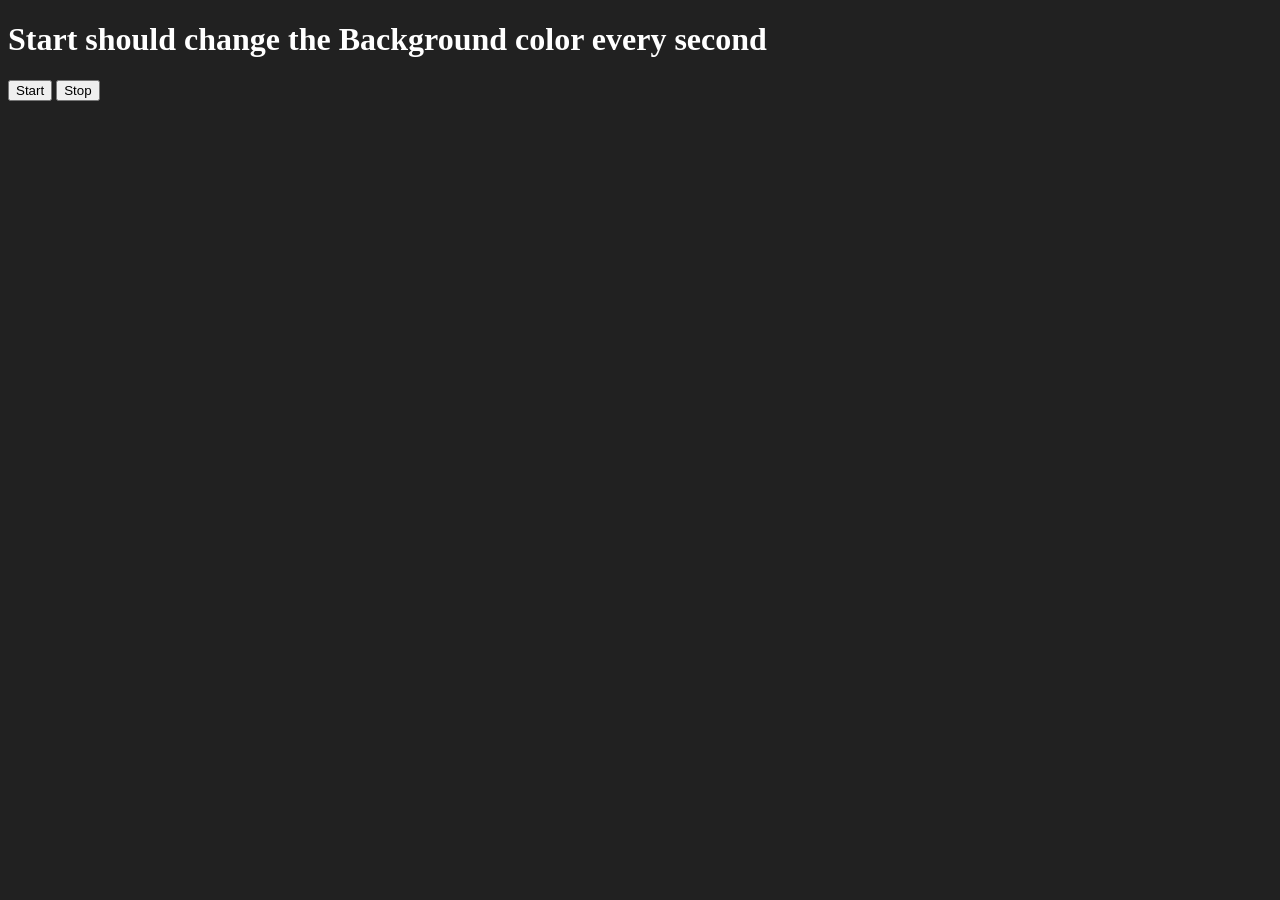
<file: JavaScript/02_unlimitedColors/index.htm>
<!DOCTYPE html>
<html lang="en">
  <head>
    <meta charset="UTF-8" />
    <meta name="viewport" content="width=device-width, initial-scale=1.0" />
    <meta http-equiv="X-UA-Compatible" content="ie=edge" />
    <title>Number Guessing Game</title>
   
  </head>
  <body style="background-color: #212121; color: #fff">
   

    <h1>Start should change the Background color every second</h1>
    <button id="start">Start</button>
    <button id="stop">Stop</button>
    <script src="script.js"></script>
  </body>
</html>
</file>
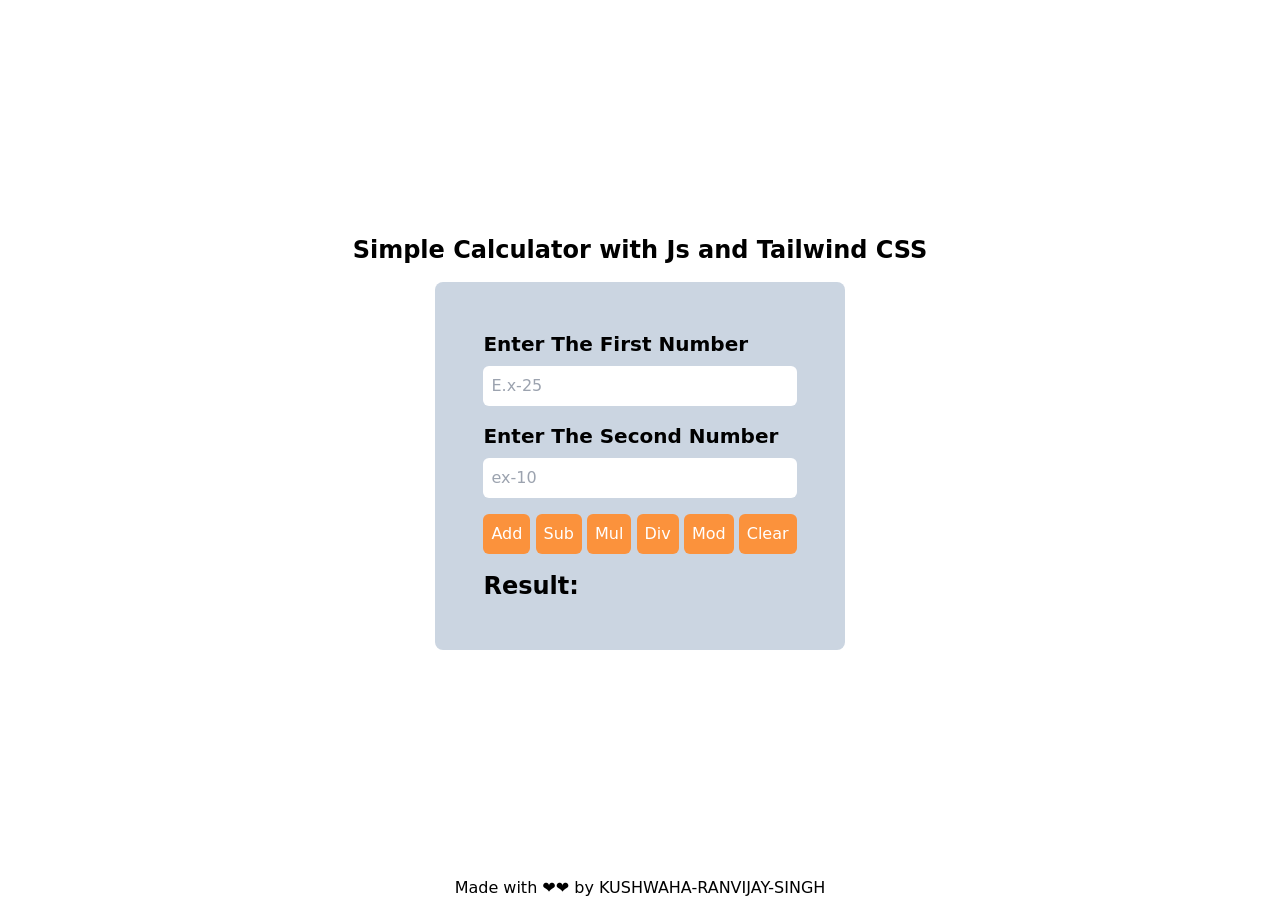
<file: JavaScript/Calculator/src/index.html>
<!DOCTYPE html>
<html lang="en">
<head>
  <meta charset="UTF-8">
  <meta name="viewport" content="width=device-width, initial-scale=1.0">
  <link rel="stylesheet" href="output.css">
  <title>Simple Calculator with Js and Tailwind CSS</title>
</head>
<body>
      <div class="grid grid-cols-1 justify-items-center content-center h-screen">
        <div>
          <h1 class="font-bold text-center text-2xl">Simple Calculator with Js and Tailwind CSS</h1>
        </div>
        <div class="grid grid-cols-1 gap-4 bg-slate-300 p-12 m-4 rounded-lg">
          <div class="flex  flex-col">
            <label class="font-bold mb-2 text-xl  ">Enter The First Number</label>
             <input type="text" placeholder="E.x-25" class="rounded-md p-2 " id="firstNumber">

             <label class="font-bold mt-4 text-xl"> Enter The Second Number</label>
             <input type="text" placeholder="ex-10"
             class="p-2 mt-2 rounded-md" id="SecondNum">
          </div>
          <div class="md:col-span-6 sm:col-span-3 col-span-2">
            <button class="bg-orange-400 text-white p-2 rounded-md" onclick="add()">
              Add
            </button>
            <button class="bg-orange-400 text-white p-2 rounded-md " onclick="Sub()">Sub</button>
            <button class="bg-orange-400 text-white rounded-md p-2" onclick="Mul()">Mul</button>
            <button class="bg-orange-400 text-white rounded-md p-2" onclick="Div()">Div</button>
            <button class="bg-orange-400 text-white rounded-md p-2" onclick="Mod()">Mod</button>
            <button class="bg-orange-400 text-white rounded-md p-2"onclick='Clear()'>Clear</button>
          </div>
          <h1 class="font-bold text-2xl">Result: <span id="result"></span></h1>
        </div>

        <footer class="bottom-0 absolute">
          <a href="https://github.com/KUSHWAHA-RANVIJAY-SINGH">Made with ❤️❤️ by  KUSHWAHA-RANVIJAY-SINGH</a>
        </footer>
      </div>
</body>
<script src="script.js"></script>
</html>
</file>
<file: JavaScript/Calculator/src/output.css>
*, ::before, ::after {
  --tw-border-spacing-x: 0;
  --tw-border-spacing-y: 0;
  --tw-translate-x: 0;
  --tw-translate-y: 0;
  --tw-rotate: 0;
  --tw-skew-x: 0;
  --tw-skew-y: 0;
  --tw-scale-x: 1;
  --tw-scale-y: 1;
  --tw-pan-x:  ;
  --tw-pan-y:  ;
  --tw-pinch-zoom:  ;
  --tw-scroll-snap-strictness: proximity;
  --tw-gradient-from-position:  ;
  --tw-gradient-via-position:  ;
  --tw-gradient-to-position:  ;
  --tw-ordinal:  ;
  --tw-slashed-zero:  ;
  --tw-numeric-figure:  ;
  --tw-numeric-spacing:  ;
  --tw-numeric-fraction:  ;
  --tw-ring-inset:  ;
  --tw-ring-offset-width: 0px;
  --tw-ring-offset-color: #fff;
  --tw-ring-color: rgb(59 130 246 / 0.5);
  --tw-ring-offset-shadow: 0 0 #0000;
  --tw-ring-shadow: 0 0 #0000;
  --tw-shadow: 0 0 #0000;
  --tw-shadow-colored: 0 0 #0000;
  --tw-blur:  ;
  --tw-brightness:  ;
  --tw-contrast:  ;
  --tw-grayscale:  ;
  --tw-hue-rotate:  ;
  --tw-invert:  ;
  --tw-saturate:  ;
  --tw-sepia:  ;
  --tw-drop-shadow:  ;
  --tw-backdrop-blur:  ;
  --tw-backdrop-brightness:  ;
  --tw-backdrop-contrast:  ;
  --tw-backdrop-grayscale:  ;
  --tw-backdrop-hue-rotate:  ;
  --tw-backdrop-invert:  ;
  --tw-backdrop-opacity:  ;
  --tw-backdrop-saturate:  ;
  --tw-backdrop-sepia:  ;
  --tw-contain-size:  ;
  --tw-contain-layout:  ;
  --tw-contain-paint:  ;
  --tw-contain-style:  ;
}

::backdrop {
  --tw-border-spacing-x: 0;
  --tw-border-spacing-y: 0;
  --tw-translate-x: 0;
  --tw-translate-y: 0;
  --tw-rotate: 0;
  --tw-skew-x: 0;
  --tw-skew-y: 0;
  --tw-scale-x: 1;
  --tw-scale-y: 1;
  --tw-pan-x:  ;
  --tw-pan-y:  ;
  --tw-pinch-zoom:  ;
  --tw-scroll-snap-strictness: proximity;
  --tw-gradient-from-position:  ;
  --tw-gradient-via-position:  ;
  --tw-gradient-to-position:  ;
  --tw-ordinal:  ;
  --tw-slashed-zero:  ;
  --tw-numeric-figure:  ;
  --tw-numeric-spacing:  ;
  --tw-numeric-fraction:  ;
  --tw-ring-inset:  ;
  --tw-ring-offset-width: 0px;
  --tw-ring-offset-color: #fff;
  --tw-ring-color: rgb(59 130 246 / 0.5);
  --tw-ring-offset-shadow: 0 0 #0000;
  --tw-ring-shadow: 0 0 #0000;
  --tw-shadow: 0 0 #0000;
  --tw-shadow-colored: 0 0 #0000;
  --tw-blur:  ;
  --tw-brightness:  ;
  --tw-contrast:  ;
  --tw-grayscale:  ;
  --tw-hue-rotate:  ;
  --tw-invert:  ;
  --tw-saturate:  ;
  --tw-sepia:  ;
  --tw-drop-shadow:  ;
  --tw-backdrop-blur:  ;
  --tw-backdrop-brightness:  ;
  --tw-backdrop-contrast:  ;
  --tw-backdrop-grayscale:  ;
  --tw-backdrop-hue-rotate:  ;
  --tw-backdrop-invert:  ;
  --tw-backdrop-opacity:  ;
  --tw-backdrop-saturate:  ;
  --tw-backdrop-sepia:  ;
  --tw-contain-size:  ;
  --tw-contain-layout:  ;
  --tw-contain-paint:  ;
  --tw-contain-style:  ;
}

/*
! tailwindcss v3.4.14 | MIT License | https://tailwindcss.com
*/

/*
1. Prevent padding and border from affecting element width. (https://github.com/mozdevs/cssremedy/issues/4)
2. Allow adding a border to an element by just adding a border-width. (https://github.com/tailwindcss/tailwindcss/pull/116)
*/

*,
::before,
::after {
  box-sizing: border-box;
  /* 1 */
  border-width: 0;
  /* 2 */
  border-style: solid;
  /* 2 */
  border-color: #e5e7eb;
  /* 2 */
}

::before,
::after {
  --tw-content: '';
}

/*
1. Use a consistent sensible line-height in all browsers.
2. Prevent adjustments of font size after orientation changes in iOS.
3. Use a more readable tab size.
4. Use the user's configured `sans` font-family by default.
5. Use the user's configured `sans` font-feature-settings by default.
6. Use the user's configured `sans` font-variation-settings by default.
7. Disable tap highlights on iOS
*/

html,
:host {
  line-height: 1.5;
  /* 1 */
  -webkit-text-size-adjust: 100%;
  /* 2 */
  -moz-tab-size: 4;
  /* 3 */
  -o-tab-size: 4;
     tab-size: 4;
  /* 3 */
  font-family: ui-sans-serif, system-ui, sans-serif, "Apple Color Emoji", "Segoe UI Emoji", "Segoe UI Symbol", "Noto Color Emoji";
  /* 4 */
  font-feature-settings: normal;
  /* 5 */
  font-variation-settings: normal;
  /* 6 */
  -webkit-tap-highlight-color: transparent;
  /* 7 */
}

/*
1. Remove the margin in all browsers.
2. Inherit line-height from `html` so users can set them as a class directly on the `html` element.
*/

body {
  margin: 0;
  /* 1 */
  line-height: inherit;
  /* 2 */
}

/*
1. Add the correct height in Firefox.
2. Correct the inheritance of border color in Firefox. (https://bugzilla.mozilla.org/show_bug.cgi?id=190655)
3. Ensure horizontal rules are visible by default.
*/

hr {
  height: 0;
  /* 1 */
  color: inherit;
  /* 2 */
  border-top-width: 1px;
  /* 3 */
}

/*
Add the correct text decoration in Chrome, Edge, and Safari.
*/

abbr:where([title]) {
  -webkit-text-decoration: underline dotted;
          text-decoration: underline dotted;
}

/*
Remove the default font size and weight for headings.
*/

h1,
h2,
h3,
h4,
h5,
h6 {
  font-size: inherit;
  font-weight: inherit;
}

/*
Reset links to optimize for opt-in styling instead of opt-out.
*/

a {
  color: inherit;
  text-decoration: inherit;
}

/*
Add the correct font weight in Edge and Safari.
*/

b,
strong {
  font-weight: bolder;
}

/*
1. Use the user's configured `mono` font-family by default.
2. Use the user's configured `mono` font-feature-settings by default.
3. Use the user's configured `mono` font-variation-settings by default.
4. Correct the odd `em` font sizing in all browsers.
*/

code,
kbd,
samp,
pre {
  font-family: ui-monospace, SFMono-Regular, Menlo, Monaco, Consolas, "Liberation Mono", "Courier New", monospace;
  /* 1 */
  font-feature-settings: normal;
  /* 2 */
  font-variation-settings: normal;
  /* 3 */
  font-size: 1em;
  /* 4 */
}

/*
Add the correct font size in all browsers.
*/

small {
  font-size: 80%;
}

/*
Prevent `sub` and `sup` elements from affecting the line height in all browsers.
*/

sub,
sup {
  font-size: 75%;
  line-height: 0;
  position: relative;
  vertical-align: baseline;
}

sub {
  bottom: -0.25em;
}

sup {
  top: -0.5em;
}

/*
1. Remove text indentation from table contents in Chrome and Safari. (https://bugs.chromium.org/p/chromium/issues/detail?id=999088, https://bugs.webkit.org/show_bug.cgi?id=201297)
2. Correct table border color inheritance in all Chrome and Safari. (https://bugs.chromium.org/p/chromium/issues/detail?id=935729, https://bugs.webkit.org/show_bug.cgi?id=195016)
3. Remove gaps between table borders by default.
*/

table {
  text-indent: 0;
  /* 1 */
  border-color: inherit;
  /* 2 */
  border-collapse: collapse;
  /* 3 */
}

/*
1. Change the font styles in all browsers.
2. Remove the margin in Firefox and Safari.
3. Remove default padding in all browsers.
*/

button,
input,
optgroup,
select,
textarea {
  font-family: inherit;
  /* 1 */
  font-feature-settings: inherit;
  /* 1 */
  font-variation-settings: inherit;
  /* 1 */
  font-size: 100%;
  /* 1 */
  font-weight: inherit;
  /* 1 */
  line-height: inherit;
  /* 1 */
  letter-spacing: inherit;
  /* 1 */
  color: inherit;
  /* 1 */
  margin: 0;
  /* 2 */
  padding: 0;
  /* 3 */
}

/*
Remove the inheritance of text transform in Edge and Firefox.
*/

button,
select {
  text-transform: none;
}

/*
1. Correct the inability to style clickable types in iOS and Safari.
2. Remove default button styles.
*/

button,
input:where([type='button']),
input:where([type='reset']),
input:where([type='submit']) {
  -webkit-appearance: button;
  /* 1 */
  background-color: transparent;
  /* 2 */
  background-image: none;
  /* 2 */
}

/*
Use the modern Firefox focus style for all focusable elements.
*/

:-moz-focusring {
  outline: auto;
}

/*
Remove the additional `:invalid` styles in Firefox. (https://github.com/mozilla/gecko-dev/blob/2f9eacd9d3d995c937b4251a5557d95d494c9be1/layout/style/res/forms.css#L728-L737)
*/

:-moz-ui-invalid {
  box-shadow: none;
}

/*
Add the correct vertical alignment in Chrome and Firefox.
*/

progress {
  vertical-align: baseline;
}

/*
Correct the cursor style of increment and decrement buttons in Safari.
*/

::-webkit-inner-spin-button,
::-webkit-outer-spin-button {
  height: auto;
}

/*
1. Correct the odd appearance in Chrome and Safari.
2. Correct the outline style in Safari.
*/

[type='search'] {
  -webkit-appearance: textfield;
  /* 1 */
  outline-offset: -2px;
  /* 2 */
}

/*
Remove the inner padding in Chrome and Safari on macOS.
*/

::-webkit-search-decoration {
  -webkit-appearance: none;
}

/*
1. Correct the inability to style clickable types in iOS and Safari.
2. Change font properties to `inherit` in Safari.
*/

::-webkit-file-upload-button {
  -webkit-appearance: button;
  /* 1 */
  font: inherit;
  /* 2 */
}

/*
Add the correct display in Chrome and Safari.
*/

summary {
  display: list-item;
}

/*
Removes the default spacing and border for appropriate elements.
*/

blockquote,
dl,
dd,
h1,
h2,
h3,
h4,
h5,
h6,
hr,
figure,
p,
pre {
  margin: 0;
}

fieldset {
  margin: 0;
  padding: 0;
}

legend {
  padding: 0;
}

ol,
ul,
menu {
  list-style: none;
  margin: 0;
  padding: 0;
}

/*
Reset default styling for dialogs.
*/

dialog {
  padding: 0;
}

/*
Prevent resizing textareas horizontally by default.
*/

textarea {
  resize: vertical;
}

/*
1. Reset the default placeholder opacity in Firefox. (https://github.com/tailwindlabs/tailwindcss/issues/3300)
2. Set the default placeholder color to the user's configured gray 400 color.
*/

input::-moz-placeholder, textarea::-moz-placeholder {
  opacity: 1;
  /* 1 */
  color: #9ca3af;
  /* 2 */
}

input::placeholder,
textarea::placeholder {
  opacity: 1;
  /* 1 */
  color: #9ca3af;
  /* 2 */
}

/*
Set the default cursor for buttons.
*/

button,
[role="button"] {
  cursor: pointer;
}

/*
Make sure disabled buttons don't get the pointer cursor.
*/

:disabled {
  cursor: default;
}

/*
1. Make replaced elements `display: block` by default. (https://github.com/mozdevs/cssremedy/issues/14)
2. Add `vertical-align: middle` to align replaced elements more sensibly by default. (https://github.com/jensimmons/cssremedy/issues/14#issuecomment-634934210)
   This can trigger a poorly considered lint error in some tools but is included by design.
*/

img,
svg,
video,
canvas,
audio,
iframe,
embed,
object {
  display: block;
  /* 1 */
  vertical-align: middle;
  /* 2 */
}

/*
Constrain images and videos to the parent width and preserve their intrinsic aspect ratio. (https://github.com/mozdevs/cssremedy/issues/14)
*/

img,
video {
  max-width: 100%;
  height: auto;
}

/* Make elements with the HTML hidden attribute stay hidden by default */

[hidden]:where(:not([hidden="until-found"])) {
  display: none;
}

.absolute {
  position: absolute;
}

.relative {
  position: relative;
}

.bottom-0 {
  bottom: 0px;
}

.float-start {
  float: inline-start;
}

.m-4 {
  margin: 1rem;
}

.m-2 {
  margin: 0.5rem;
}

.mb-2 {
  margin-bottom: 0.5rem;
}

.mt-2 {
  margin-top: 0.5rem;
}

.mt-4 {
  margin-top: 1rem;
}

.flex {
  display: flex;
}

.grid {
  display: grid;
}

.h-screen {
  height: 100vh;
}

.grid-cols-4 {
  grid-template-columns: repeat(4, minmax(0, 1fr));
}

.grid-cols-1 {
  grid-template-columns: repeat(1, minmax(0, 1fr));
}

.grid-cols-3 {
  grid-template-columns: repeat(3, minmax(0, 1fr));
}

.flex-col {
  flex-direction: column;
}

.content-center {
  align-content: center;
}

.justify-start {
  justify-content: flex-start;
}

.justify-end {
  justify-content: flex-end;
}

.justify-center {
  justify-content: center;
}

.justify-items-center {
  justify-items: center;
}

.gap-4 {
  gap: 1rem;
}

.rounded-lg {
  border-radius: 0.5rem;
}

.rounded-sm {
  border-radius: 0.125rem;
}

.rounded-md {
  border-radius: 0.375rem;
}

.bg-slate-100 {
  --tw-bg-opacity: 1;
  background-color: rgb(241 245 249 / var(--tw-bg-opacity));
}

.bg-slate-400 {
  --tw-bg-opacity: 1;
  background-color: rgb(148 163 184 / var(--tw-bg-opacity));
}

.bg-slate-200 {
  --tw-bg-opacity: 1;
  background-color: rgb(226 232 240 / var(--tw-bg-opacity));
}

.bg-slate-300 {
  --tw-bg-opacity: 1;
  background-color: rgb(203 213 225 / var(--tw-bg-opacity));
}

.bg-blue-500 {
  --tw-bg-opacity: 1;
  background-color: rgb(59 130 246 / var(--tw-bg-opacity));
}

.bg-green-500 {
  --tw-bg-opacity: 1;
  background-color: rgb(34 197 94 / var(--tw-bg-opacity));
}

.bg-orange-200 {
  --tw-bg-opacity: 1;
  background-color: rgb(254 215 170 / var(--tw-bg-opacity));
}

.bg-blue-400 {
  --tw-bg-opacity: 1;
  background-color: rgb(96 165 250 / var(--tw-bg-opacity));
}

.bg-slate-50 {
  --tw-bg-opacity: 1;
  background-color: rgb(248 250 252 / var(--tw-bg-opacity));
}

.bg-slate-500 {
  --tw-bg-opacity: 1;
  background-color: rgb(100 116 139 / var(--tw-bg-opacity));
}

.bg-orange-400 {
  --tw-bg-opacity: 1;
  background-color: rgb(251 146 60 / var(--tw-bg-opacity));
}

.from-fuchsia-50 {
  --tw-gradient-from: #fdf4ff var(--tw-gradient-from-position);
  --tw-gradient-to: rgb(253 244 255 / 0) var(--tw-gradient-to-position);
  --tw-gradient-stops: var(--tw-gradient-from), var(--tw-gradient-to);
}

.p-10 {
  padding: 2.5rem;
}

.p-12 {
  padding: 3rem;
}

.p-8 {
  padding: 2rem;
}

.p-2 {
  padding: 0.5rem;
}

.p-4 {
  padding: 1rem;
}

.text-center {
  text-align: center;
}

.text-xl {
  font-size: 1.25rem;
  line-height: 1.75rem;
}

.text-lg {
  font-size: 1.125rem;
  line-height: 1.75rem;
}

.text-2xl {
  font-size: 1.5rem;
  line-height: 2rem;
}

.font-bold {
  font-weight: 700;
}

.text-gray-700 {
  --tw-text-opacity: 1;
  color: rgb(55 65 81 / var(--tw-text-opacity));
}

.text-white {
  --tw-text-opacity: 1;
  color: rgb(255 255 255 / var(--tw-text-opacity));
}

.text-black {
  --tw-text-opacity: 1;
  color: rgb(0 0 0 / var(--tw-text-opacity));
}

.text-yellow-50 {
  --tw-text-opacity: 1;
  color: rgb(254 252 232 / var(--tw-text-opacity));
}

.text-slate-200 {
  --tw-text-opacity: 1;
  color: rgb(226 232 240 / var(--tw-text-opacity));
}

.text-slate-400 {
  --tw-text-opacity: 1;
  color: rgb(148 163 184 / var(--tw-text-opacity));
}

.text-slate-100 {
  --tw-text-opacity: 1;
  color: rgb(241 245 249 / var(--tw-text-opacity));
}
</file>
